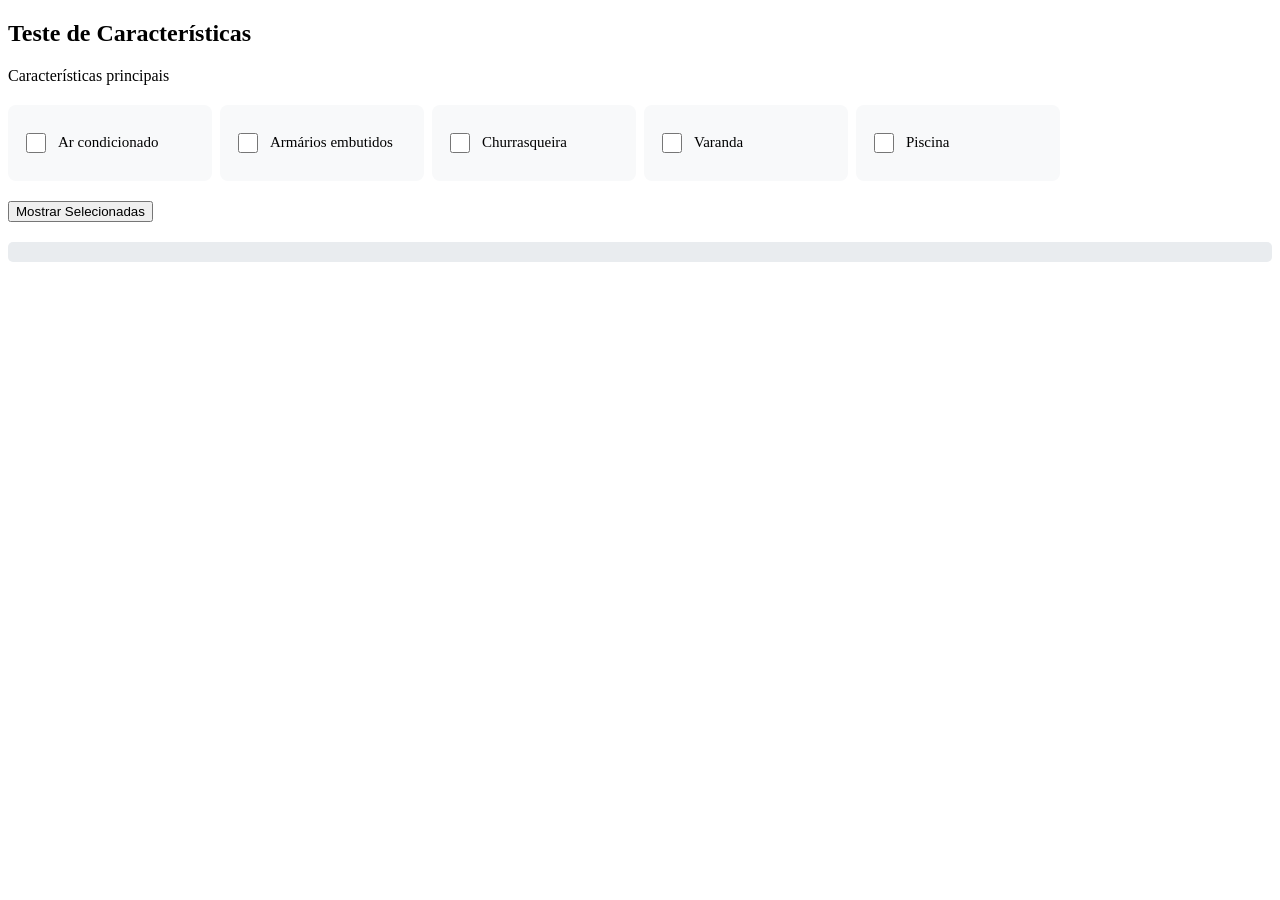
<file: teste-caracteristicas.html>
<!DOCTYPE html>
<html lang="pt-BR">
<head>
    <meta charset="UTF-8">
    <meta name="viewport" content="width=device-width, initial-scale=1.0">
    <title>Teste Características</title>
    <style>
        .caracteristicas-grid {
            display: grid;
            grid-template-columns: repeat(auto-fill, minmax(200px, 1fr));
            gap: 8px;
            margin: 20px 0;
        }
        
        .caracteristicas-grid label {
            display: flex;
            align-items: center;
            padding: 12px 16px;
            background: #f8f9fa;
            border-radius: 8px;
            border: 2px solid transparent;
            transition: all 0.3s ease;
            font-size: 15px;
            gap: 12px;
            margin-bottom: 0;
            min-height: 48px;
            cursor: pointer;
        }
        
        .caracteristicas-grid label:hover {
            background: #e9ecef;
            border-color: #dee2e6;
        }
        
        .caracteristicas-grid input[type="checkbox"] {
            width: 20px;
            height: 20px;
            margin: 0;
            flex-shrink: 0;
        }
        
        .caracteristicas-grid input[type="checkbox"]:checked + span {
            font-weight: 600;
            color: #007bff;
        }
        
        .resultado {
            margin-top: 20px;
            padding: 10px;
            background: #e9ecef;
            border-radius: 5px;
        }
    </style>
</head>
<body>
    <h2>Teste de Características</h2>
    
    <form id="testeForm">
        <div class="form-group">
            <label>Características principais</label>
            <div class="caracteristicas-grid">
                <label>
                    <input type="checkbox" name="caracteristicas[]" value="ar_condicionado">
                    <span>Ar condicionado</span>
                </label>
                <label>
                    <input type="checkbox" name="caracteristicas[]" value="armarios_embutidos">
                    <span>Armários embutidos</span>
                </label>
                <label>
                    <input type="checkbox" name="caracteristicas[]" value="churrasqueira">
                    <span>Churrasqueira</span>
                </label>
                <label>
                    <input type="checkbox" name="caracteristicas[]" value="varanda">
                    <span>Varanda</span>
                </label>
                <label>
                    <input type="checkbox" name="caracteristicas[]" value="piscina">
                    <span>Piscina</span>
                </label>
            </div>
        </div>
        
        <button type="button" onclick="mostrarSelecionadas()">Mostrar Selecionadas</button>
    </form>
    
    <div id="resultado" class="resultado"></div>
    
    <script>
        function mostrarSelecionadas() {
            const checkboxes = document.querySelectorAll('input[name="caracteristicas[]"]:checked');
            const valores = Array.from(checkboxes).map(cb => cb.value);
            
            document.getElementById('resultado').innerHTML = `
                <strong>Características selecionadas:</strong><br>
                ${valores.length > 0 ? valores.join(', ') : 'Nenhuma característica selecionada'}
            `;
        }
        
        // Testar clique nos labels
        document.querySelectorAll('.caracteristicas-grid label').forEach(label => {
            label.addEventListener('click', function(e) {
                // Se clicar no label mas não no checkbox, simular clique no checkbox
                if (e.target === this) {
                    const checkbox = this.querySelector('input[type="checkbox"]');
                    if (checkbox) {
                        checkbox.checked = !checkbox.checked;
                        mostrarSelecionadas();
                    }
                }
            });
        });
        
        // Atualizar resultado quando checkbox mudar
        document.querySelectorAll('input[name="caracteristicas[]"]').forEach(cb => {
            cb.addEventListener('change', mostrarSelecionadas);
        });
    </script>
</body>
</html>
</file>
